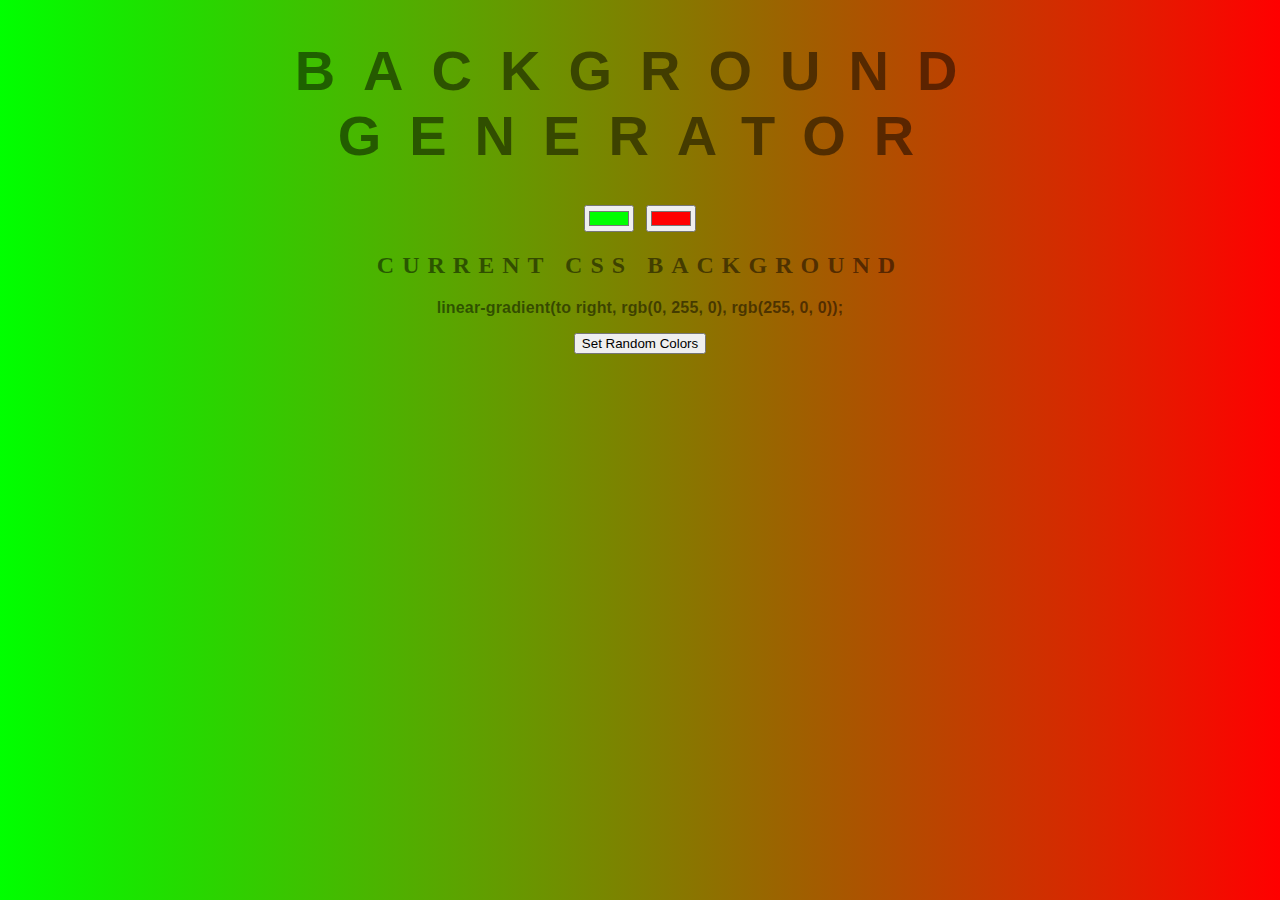
<file: backgroundGenerator/index.html>
<!DOCTYPE html>
<html lang="en">
<head>
    <title>Gradient Background</title>
    <link rel="stylesheet" href="style.css">
</head>
<body id="gradient">
    <h1>Background Generator</h1>
    <input type="color" name="color1" value="#00ff00" class="color1">
    <input type="color" name="color2" value="#ff0000" class="color2">
    <h2>Current CSS Background</h2>
    <h3></h3>
    <button id="randomBtn">Set Random Colors</button>
    <script type="text/javascript" src="script.js"></script>
</body>
</html>
</file>
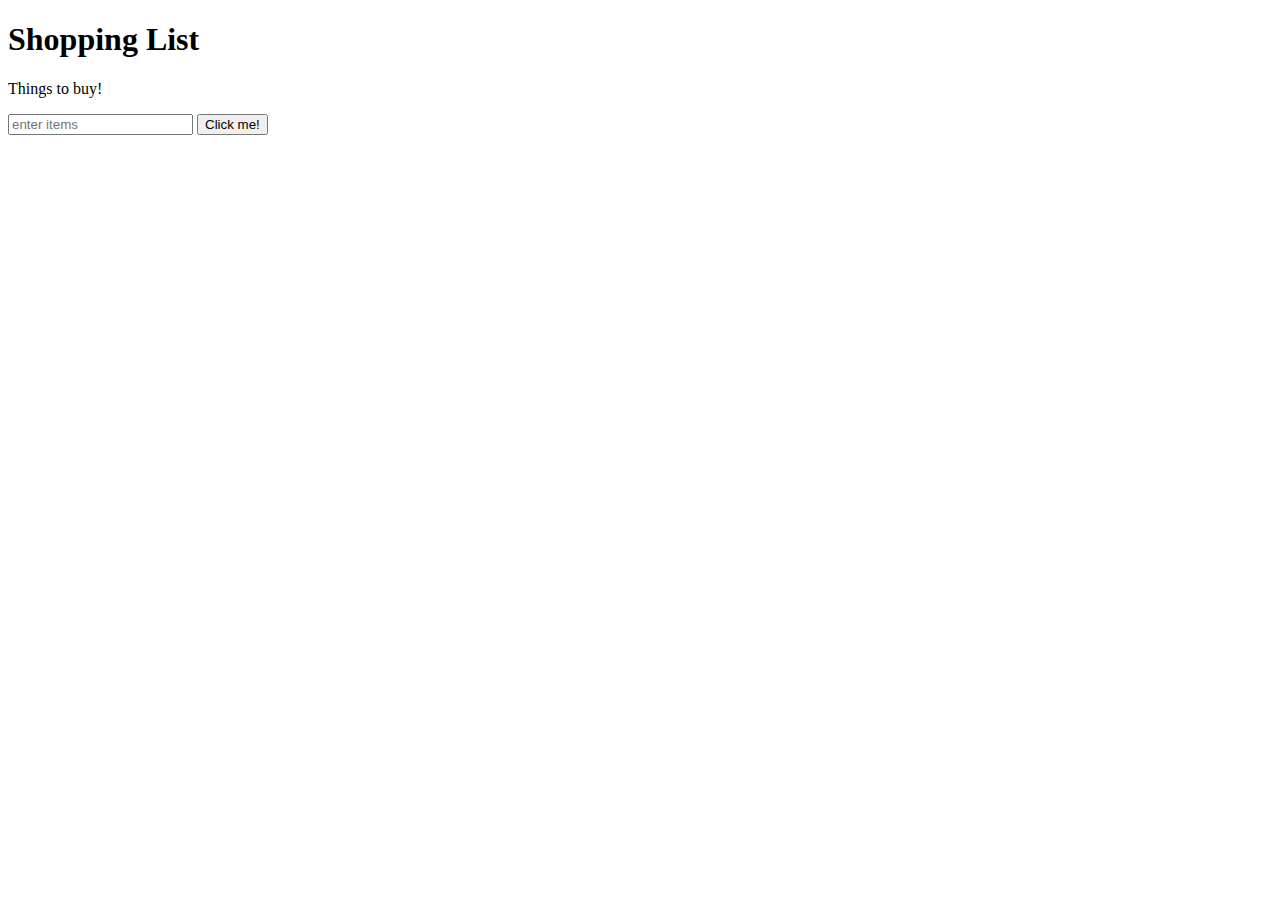
<file: shoppingList/index.html>
<!DOCTYPE html>
<html lang="en">
<head>
    <title>Javascript + DOM</title>
    <link rel="stylesheet" href="style.css">
</head>
<body>
    <h1>Shopping List</h1>
    <p>Things to buy!</p>
    <input id="userinput" type="text" placeholder="enter items">
    <button id="enter">Click me!</button>
    <ul>
    </ul>
    <script type="text/javascript" src="script.js"></script>
</body>
</html>
</file>
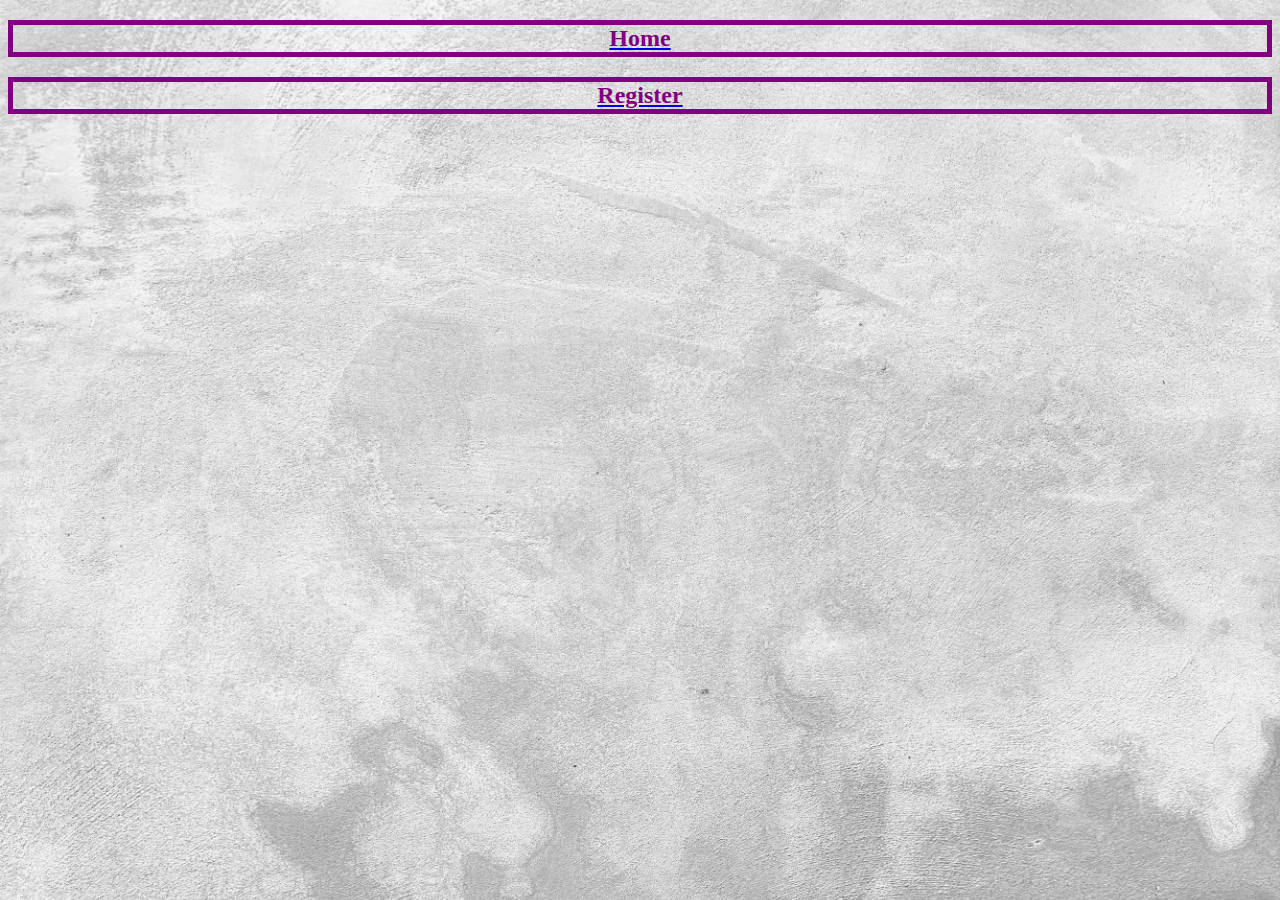
<file: 1stSite/newPage.html>
<!DOCTYPE html>
<html lang="en">
<head>
  <meta charset="UTF-8">
  <meta name="viewport" content="width=device-width, initial-scale=1.0">
  <title>New Page</title>
  <link rel="stylesheet" href="style.css">
</head>
<body>
  <a href="index.html"><h2>Home</h2></a>
  <a href="register.html"><h2>Register</h2></a>
</body>
</html>
</file>
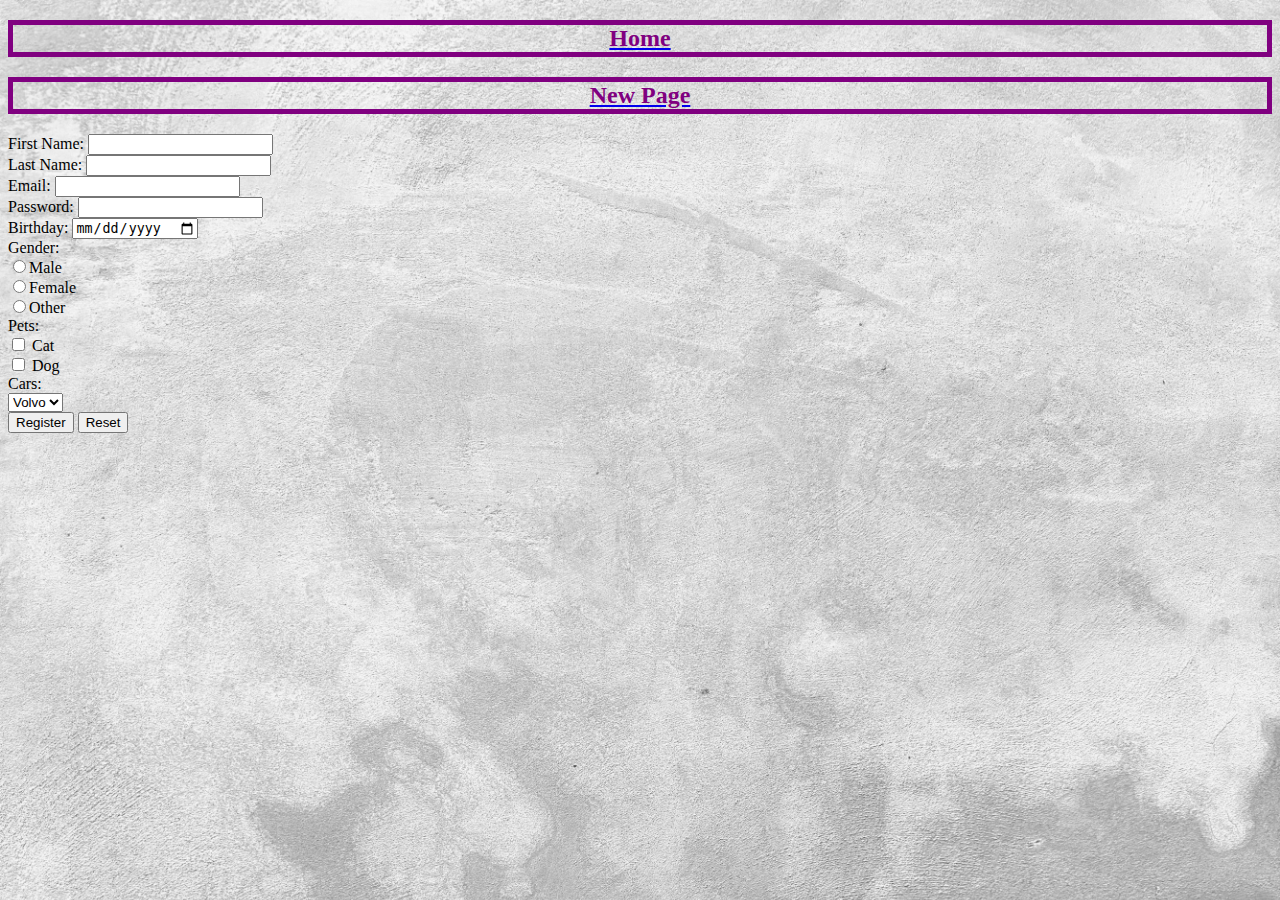
<file: 1stSite/register.html>
<!DOCTYPE html>
<html lang="en">
<head>
  <meta charset="UTF-8">
  <meta name="viewport" content="width=device-width, initial-scale=1.0">
  <title>Register</title>
  <link rel="stylesheet" href="style.css">
</head>
<body>
  <a href="index.html"><h2>Home</h2></a>
  <a href="newPage.html"><h2>New Page</h2></a>
  <!-- Use GET, not POST -->
  <form method="get">
    First Name: <input type="text" name="firstname" required><br>
    Last Name: <input type="text" name="lastname" required><br>
    Email: <input type="email" name="email" required><br>
    Password: <input type="password" name="password" minlength="5"><br>
    Birthday: <input type="date" name="birthday" ><br>
    Gender: <br> 
    <input type="radio" name="gender" value="male">Male<br>
    <input type="radio" name="gender" value="female">Female<br>
    <input type="radio" name="gender" value="other">Other<br>
    Pets: <br>
    <input type="checkbox" name="cat" id=""> Cat <br>
    <input type="checkbox" name="dog" id=""> Dog <br>
    Cars: <br>
    <select name="cars" id="">
      <option value="Volvo" name="volvo">Volvo</option>
      <option value="Audi" name="audi">Audi</option>
    </select><br>
    <input type="submit" value="Register">
    <input type="reset" value="Reset">
  </form>
</body>
</html>
</file>
<file: backgroundGenerator/style.css>
body {
    font: 'Raleway', sans-serif;
    color: rgba(0,0,0,.5);
    text-align: center;
    text-transform: uppercase;
    letter-spacing: .5em;
    top: 15%;
}

h1 {
    font: 600 3.5em 'Raleway', sans-serif;
    color: rgba(0,0,0,.5);
    text-align: center;
    text-transform: uppercase;
    letter-spacing: .5em;
    width: 100%;
}

h3 {
    font: 900 1em 'Raleway', sans-serif;
    color: rgba(0,0,0,.5);
    text-align: center;
    text-transform: none;
    letter-spacing: 0.01em;
}
</file>
<file: shoppingList/style.css>
li {
    list-style: none;
    padding-top: 5px;
}
.completed {
    text-decoration: line-through;
}
.delete {
    margin-left: 5px;
}
</file>
<file: 1stSite/style.css>
/* Selector {
  Property: value;
} */

body {
  background-image: url(bgimage.avif);
  background-size: cover;
}

h2 {
  color: purple;
  text-align: center;
  border: 5px solid purple;
}

p {
  color: blue;
}
</file>
